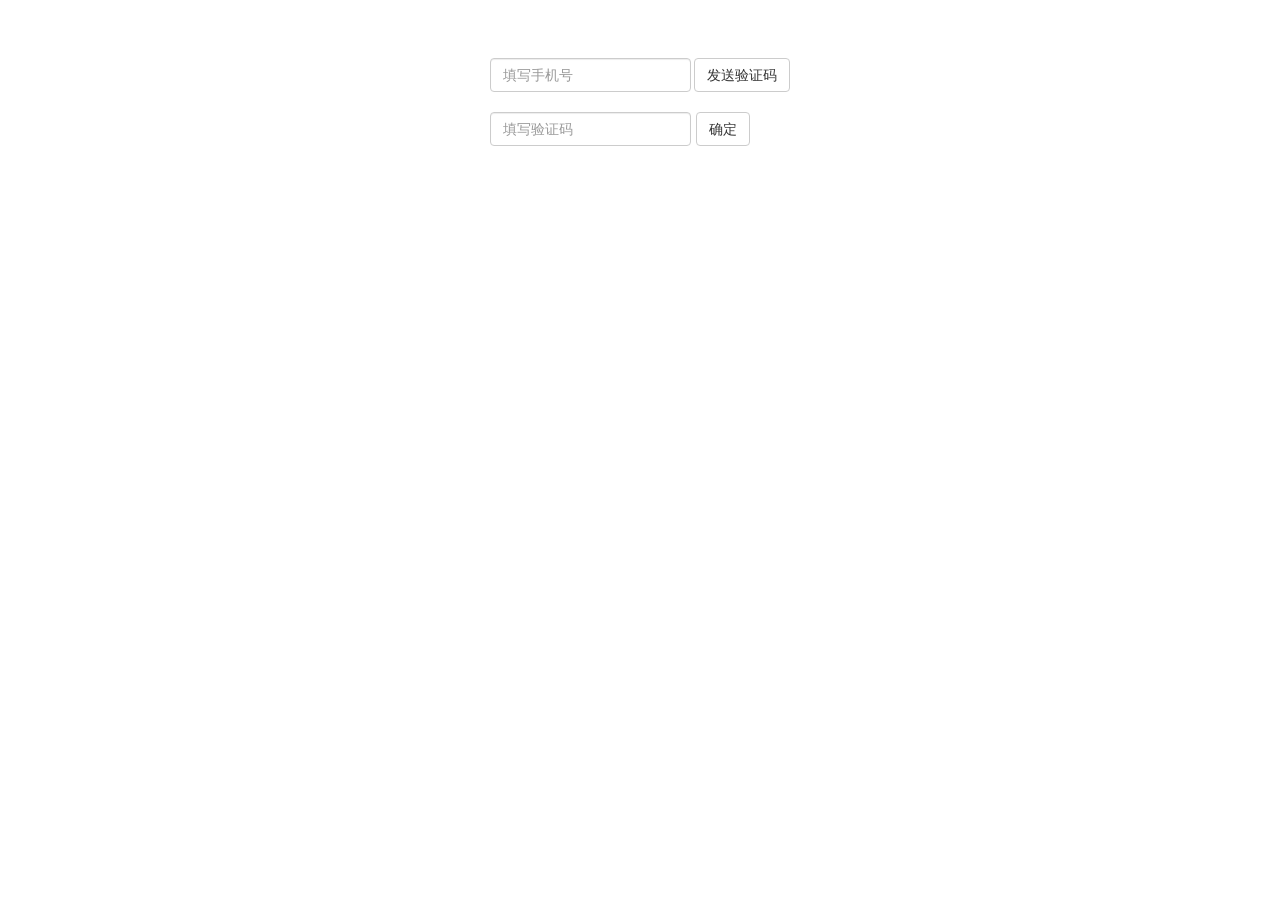
<file: WebContent/index.html>
<!DOCTYPE html>
<html>
<head>
<meta charset="UTF-8">
<title>验证页面</title>
<link href="static/bs/css/bootstrap.min.css" rel="stylesheet" />
<link href="static/toaster/css/toaster.css" rel="stylesheet" />
<style>
	body {
		text-align: center;
	}
	#code {
		float: left;
	}
	#verifyCode {
		float: left;
		margin-left: 5px;
	}
	.navbar-form {
		height: 200px
	}
	.navbar-form .form-group {
		margin-top: 50px;
	}
</style>
</head>
<body>
	<div class="container">
		<div class="row">
			<div id="alertdiv" class="">
				<form class="navbar-form" role="search" id="codeform">
					<div class="form-group">
						<input type="text" id="number" class="form-control" placeholder="填写手机号"
							name="phone_no">
						<button type="button" class="btn btn-default" id="sendCode">发送验证码</button>
						<br> <font id="countdown" color="red"></font> <br> <input
							type="text" class="form-control" placeholder="填写验证码" id="code"
							name="verify_code">
						<button type="button" class="btn btn-default" id="verifyCode">确定</button>
						<font id="result" color="green"></font><font id="error"
							color="red"></font>
					</div>
				</form>
			</div>
		</div>
	</div>
</body>
<script src="static/jquery/jquery-3.1.0.js"></script>
<script src="static/bs/js/bootstrap.min.js"></script>
<script src="static/toaster/js/toaster.js"></script>
<script src="static/common.js"></script>
<script src="static/index.js"></script>
</html>
</file>
<file: WebContent/static/toaster/css/toaster.css>
@charset "UTF-8";
@font-face {
    font-family: toast;
    src: url(../fonts/toast.eot?76tjxy);
    src: url(../fonts/toast.eot?76tjxy#iefix) format("embedded-opentype"), url(../fonts/toast.ttf?76tjxy) format("truetype"), url(../fonts/toast.woff?76tjxy) format("woff"), url(../fonts/toast.svg?76tjxy#toast) format("svg");
    font-weight: 400;
    font-style: normal
}
.toast-item-wrapper i {
    font-family: toast !important;
    speak: none;
    font-style: normal;
    font-weight: 400;
    font-variant: normal;
    text-transform: none;
    line-height: 1;
    -webkit-font-smoothing: antialiased;
    -moz-osx-font-smoothing: grayscale
}

.toast-icon-error:before {
    content: ""
}

.toast-icon-info:before {
    content: ""
}

.toast-icon-notice:before {
    content: ""
}

.toast-icon-success:before {
    content: ""
}

.toast-icon-warning:before {
    content: ""
}

.toast-item-wrapper {
    min-width: 250px;
    padding: 10px;
    box-sizing: border-box;
    color: #fff;
    overflow: hidden;
    -webkit-user-select: none;
    -moz-user-select: none;
    -ms-user-select: none;
    user-select: none
}

.toast-item-wrapper i.toast-icon {
    position: absolute;
    top: 12px;
    left: 0;
    width: 50px;
    text-align: center;
    vertical-align: middle;
    font-size: 2rem
}

.toast-item-wrapper .toast-close {
    font-size: 1.2rem;
    position: absolute;
    top: 0;
    right: 0;
    width: 20px;
    text-align: center;
    cursor: pointer
}

.toast-item-wrapper.success {
    background-color: #29ab9f;
    border: 1px solid #1a9581
}

.toast-item-wrapper.error {
    background-color: #ff7946;
    border: 1px solid #f35818
}

.toast-item-wrapper.warning {
    background-color: #fff1c0;
    border: 1px solid #f0c948;
    color: #333
}

.toast-item-wrapper.notice {
    background-color: #48a9f8;
    border: 1px solid #208ce4
}

.toast-item-wrapper.info {
    background-color: #7f97a3;
    border: 1px solid #6b8699
}
.toast-item-wrapper.upload {
    background: url("../../img/layout/uploadMessage.png") no-repeat;
    background-size: 200px 40px ;
}
.toast-item-wrapper.toast-top-left {
    left: 20px;
    top: 20px
}

.toast-item-wrapper.toast-top-right {
    right: 20px;
    top: 20px
}

.toast-item-wrapper.toast-top-center {
    margin: 0 auto;
    top: 20px;
    left: 0;
    right: 0;
    width: 25%;
}

.toast-item-wrapper.toast-bottom-left {
    left: 20px;
    bottom: 20px
}

.toast-item-wrapper.toast-bottom-right {
    right: 20px;
    bottom: 20px
}

.toast-item-wrapper.toast-bottom-center {
    margin: 0 auto;
    bottom: 20px
}

.toast-item-wrapper.fullscreen {
    left: 20px;
    right: 20px;
    width: calc(100% - 40px)
}

.toast-item-wrapper p {
    margin: 0  
}

.toast-item-wrapper .toast-message {
    font-size: .87rem
}

.toast-item-wrapper .toast-progress {
    width: 0;
    height: 3px;
    background-color: rgba(0, 0, 0, .5);
    position: absolute;
    bottom: 0;
    left: 0
}

.toast-item-wrapper.rtl {
    direction: rtl;
    text-align: right
}

.toast-item-wrapper.rtl i.toast-icon {
    left: auto;
    right: 0
}

.toast-item-wrapper.rtl .toast-close {
    right: auto;
    left: 0
}

.toast-item-wrapper.rtl p {
    text-align: right
}

.toast-item-wrapper.rtl .toast-progress {
    left: auto;
    right: 0
}
</file>
